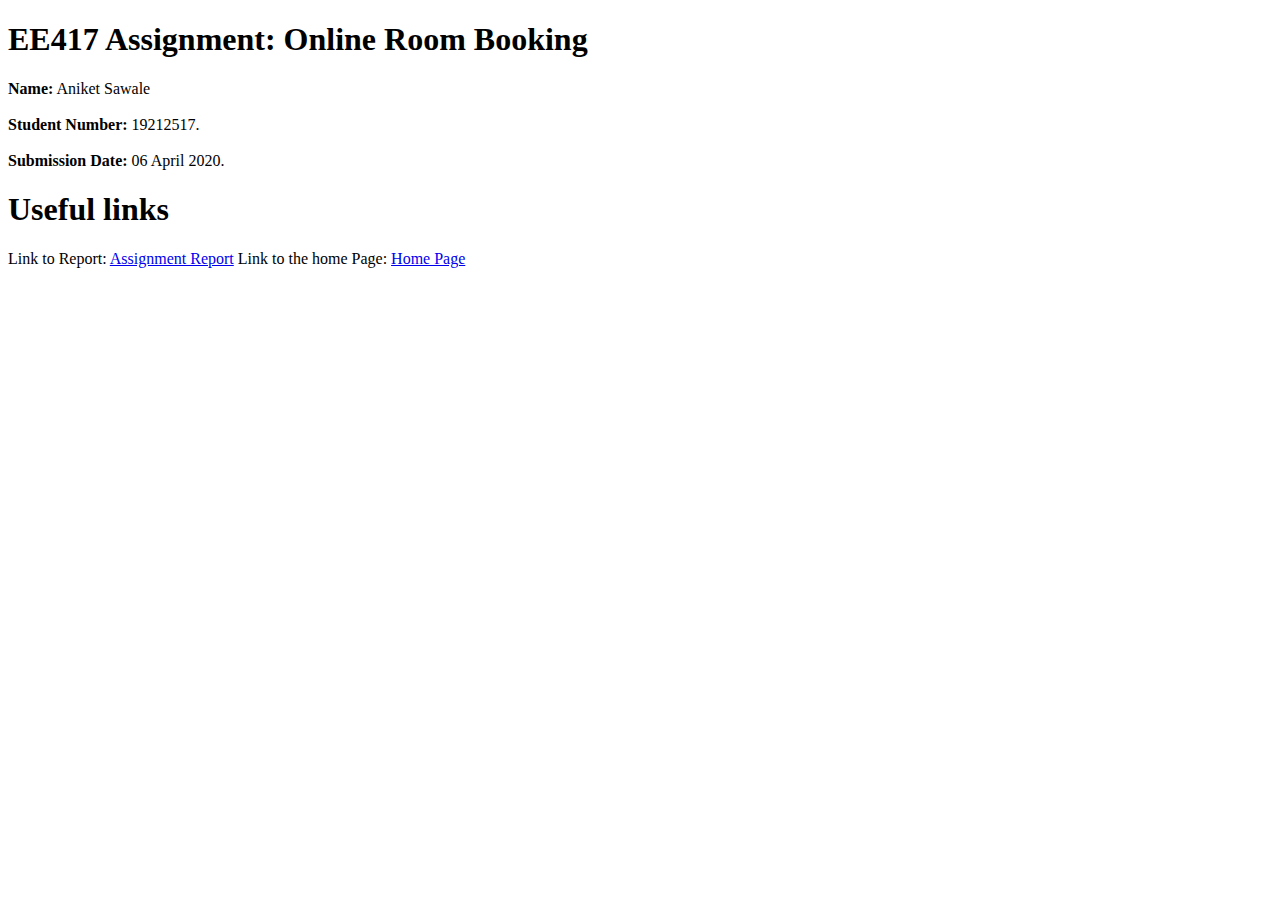
<file: AniRoomBooking/index.html>
<!DOCTYPE html>
<html>
<head>
<meta charset="UTF-8">
<title>Index Page</title>
</head>
<body>
<h1>EE417 Assignment: Online Room Booking</h1>

<b>Name:</b> Aniket Sawale
<br><br>
<b>Student Number:</b> 19212517. 
<br><br>
<b>Submission Date:</b> 06 April 2020.

<b><h1>Useful links</h1></b>

Link to Report: <a href ="/PracticeJSP/Assignment%20Report.html">Assignment Report</a>
Link to the home Page: <a href="indexAvailable.jsp">Home Page</a>
</body>
</html>
</file>
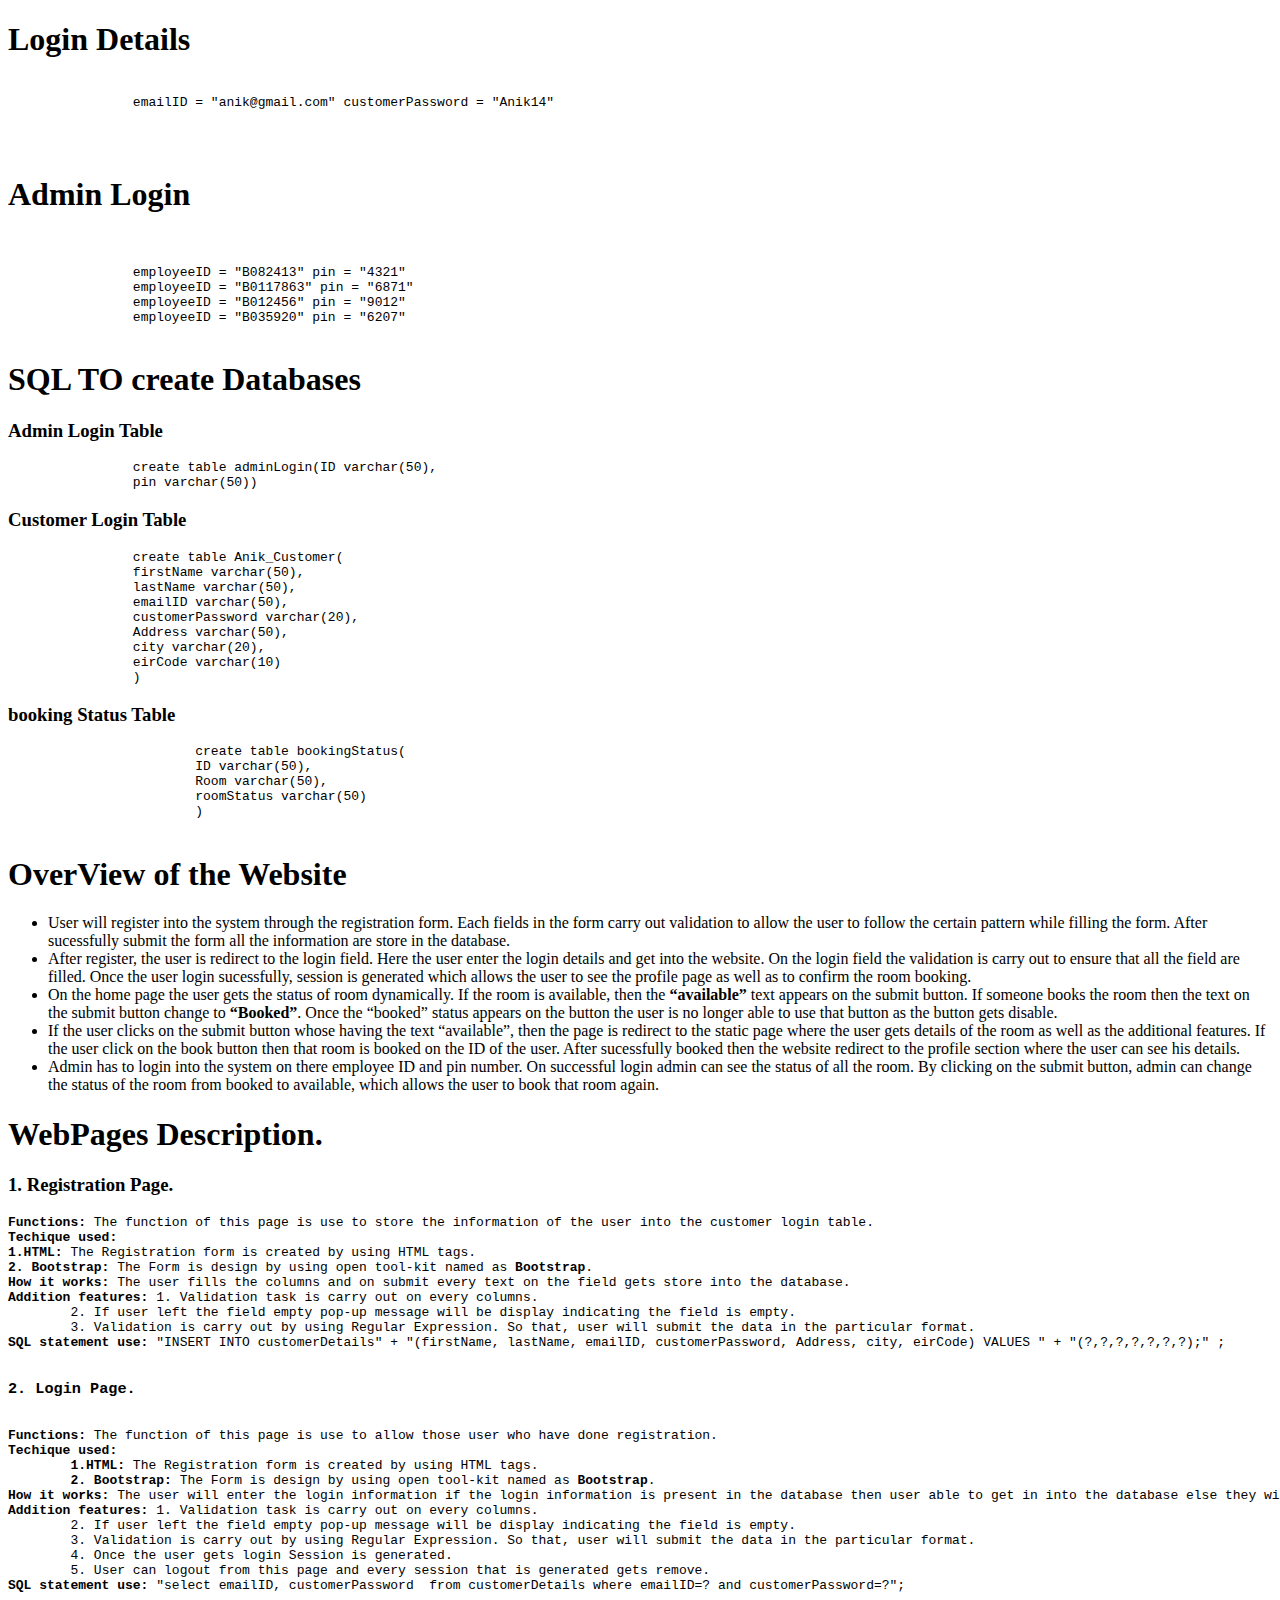
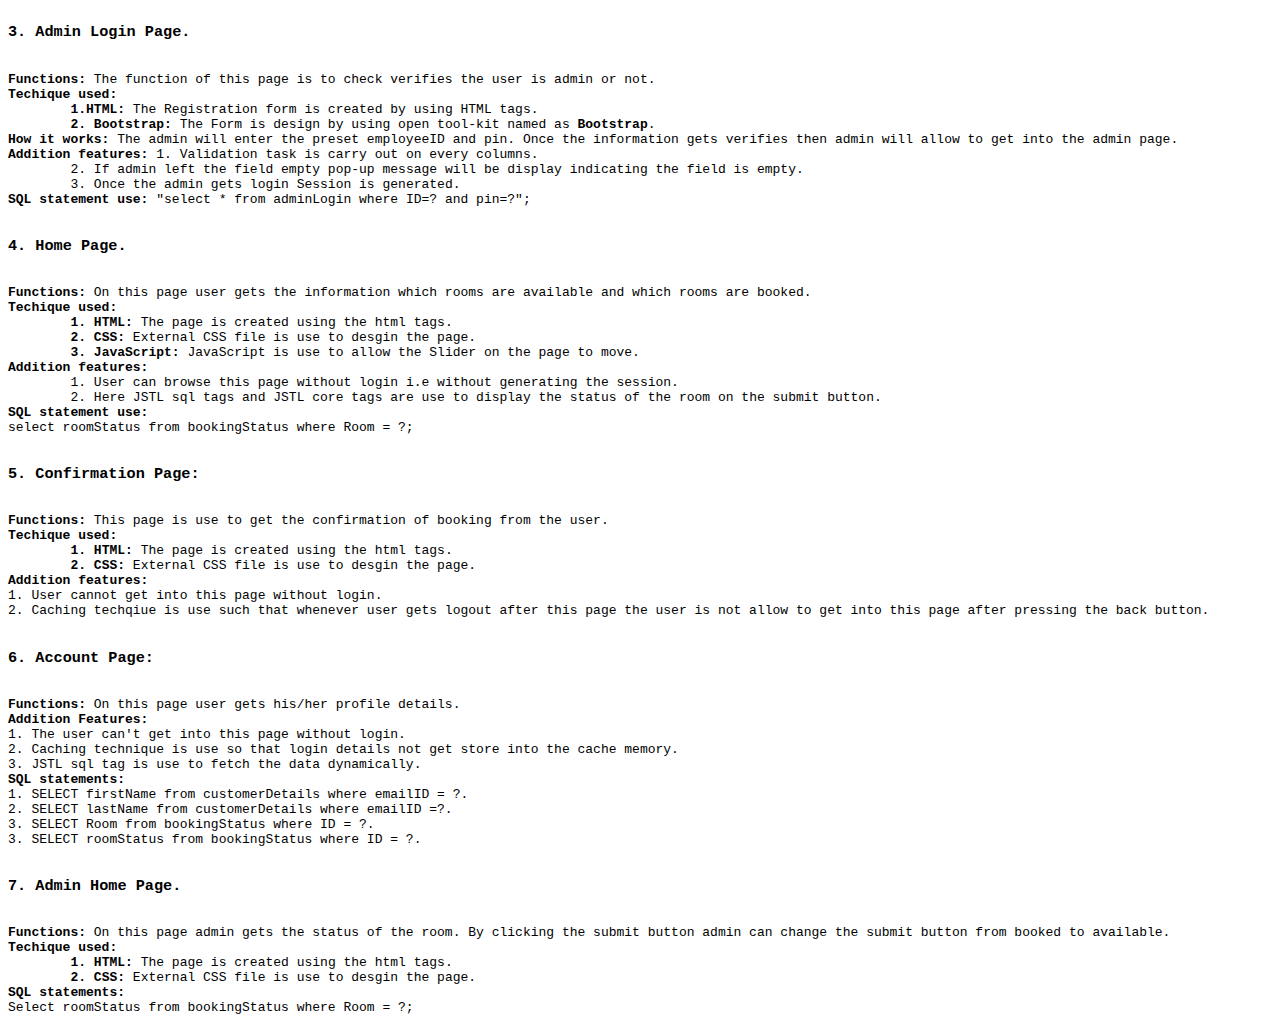
<file: AniRoomBooking/Assignment Report.html>
<!DOCTYPE html>
<html>
<head>
<meta charset="UTF-8">
<title>Assignment Report</title>
</head>
<body>

<h1>Login Details</h1>

<pre>

		emailID = "anik@gmail.com" customerPassword = "Anik14"
		


</pre>

<h1>Admin Login</h1>
<pre>

			
		employeeID = "B082413" pin = "4321"
		employeeID = "B0117863" pin = "6871"
		employeeID = "B012456" pin = "9012"
		employeeID = "B035920" pin = "6207"

</pre>
<h1>SQL TO create Databases</h1>
<h3>Admin Login Table</h3>

<pre>
		create table adminLogin(ID varchar(50), 
		pin varchar(50))
</pre>
<h3>Customer Login Table</h3>
<pre>
		create table Anik_Customer(
		firstName varchar(50),
		lastName varchar(50),
		emailID varchar(50),
		customerPassword varchar(20),
		Address varchar(50),
		city varchar(20),
		eirCode varchar(10)
		)
</pre>
<h3>booking Status Table</h3>
<pre>
			create table bookingStatus(
			ID varchar(50),
			Room varchar(50),
			roomStatus varchar(50)
			)

</pre>

<h1>OverView of the Website</h1>
<ul>
<li>User will register into the system through the registration form. Each fields in the form carry out validation to allow the user to follow the certain pattern while filling the form. 
After sucessfully submit the form all the information are store in the database.</li>
<li>After register, the user is redirect to the login field.
 Here the user enter the login details and get into the website. On the login field the validation is carry out to ensure that all the field are filled. Once the user login sucessfully, session is generated which allows the user to see the profile page as well as to confirm the room booking.</li>
<li>On the home page the user gets the status of room dynamically. If the room is available, then the <b>“available”</b> text appears on the submit button. If someone books the room then the text on the submit button change to <b>“Booked”</b>. 
Once the “booked” status appears on the button the user is no longer able to use that button as the button gets disable.</li>
<li>If the user clicks on the submit button whose having the text “available”, then the page is redirect to the static page where the user gets details of the room as well as the additional features. If the user click on the book button then that room is booked on the ID of the user. 
After sucessfully booked then the website redirect to the profile section where the user can see his details.</li>
<li>
Admin has to login into the system on there employee ID and pin number. On successful login admin can see the status of all the room. By clicking on the submit button, admin can change the status of the room from booked to available, which allows the user to book that room again.
</li>
</ul>
<h1>WebPages Description.</h1>
<h3>1. Registration Page.</h3>
<pre>
<b>Functions:</b> The function of this page is use to store the information of the user into the customer login table.
<b>Techique used:</b>
<b>1.HTML:</b> The Registration form is created by using HTML tags.
<b>2. Bootstrap:</b> The Form is design by using open tool-kit named as <b>Bootstrap</b>.
<b>How it works:</b> The user fills the columns and on submit every text on the field gets store into the database.
<b>Addition features:</b> 1. Validation task is carry out on every columns.
	2. If user left the field empty pop-up message will be display indicating the field is empty.
	3. Validation is carry out by using Regular Expression. So that, user will submit the data in the particular format.
<b>SQL statement use:</b> "INSERT INTO customerDetails" + "(firstName, lastName, emailID, customerPassword, Address, city, eirCode) VALUES " + "(?,?,?,?,?,?,?);" ;

<h3>2. Login Page.</h3>
<b>Functions:</b> The function of this page is use to allow those user who have done registration.
<b>Techique used:</b>
	<b>1.HTML:</b> The Registration form is created by using HTML tags.
	<b>2. Bootstrap:</b> The Form is design by using open tool-kit named as <b>Bootstrap</b>.
<b>How it works:</b> The user will enter the login information if the login information is present in the database then user able to get in into the database else they will not.
<b>Addition features:</b> 1. Validation task is carry out on every columns.
	2. If user left the field empty pop-up message will be display indicating the field is empty.
	3. Validation is carry out by using Regular Expression. So that, user will submit the data in the particular format.
	4. Once the user gets login Session is generated.
	5. User can logout from this page and every session that is generated gets remove.
<b>SQL statement use:</b> "select emailID, customerPassword  from customerDetails where emailID=? and customerPassword=?";

<h3>3. Admin Login Page.</h3>
<b>Functions:</b> The function of this page is to check verifies the user is admin or not.
<b>Techique used:</b>
	<b>1.HTML:</b> The Registration form is created by using HTML tags.
	<b>2. Bootstrap:</b> The Form is design by using open tool-kit named as <b>Bootstrap</b>.
<b>How it works:</b> The admin will enter the preset employeeID and pin. Once the information gets verifies then admin will allow to get into the admin page.
<b>Addition features:</b> 1. Validation task is carry out on every columns.
	2. If admin left the field empty pop-up message will be display indicating the field is empty.
	3. Once the admin gets login Session is generated.
<b>SQL statement use:</b> "select * from adminLogin where ID=? and pin=?";

<h3>4. Home Page.</h3>
<b>Functions:</b> On this page user gets the information which rooms are available and which rooms are booked.
<b>Techique used:</b>
	<b>1. HTML:</b> The page is created using the html tags.
	<b>2. CSS:</b> External CSS file is use to desgin the page.
	<b>3. JavaScript:</b> JavaScript is use to allow the Slider on the page to move.
<b>Addition features:</b> 
	1. User can browse this page without login i.e without generating the session.
	2. Here JSTL sql tags and JSTL core tags are use to display the status of the room on the submit button.
<b>SQL statement use:</b> 
select roomStatus from bookingStatus where Room = ?;

<h3>5. Confirmation Page:</h3>
<b>Functions:</b> This page is use to get the confirmation of booking from the user.
<b>Techique used:</b>
	<b>1. HTML:</b> The page is created using the html tags.
	<b>2. CSS:</b> External CSS file is use to desgin the page.
<b>Addition features:</b>
1. User cannot get into this page without login.
2. Caching techqiue is use such that whenever user gets logout after this page the user is not allow to get into this page after pressing the back button.

<h3>6. Account Page:</h3>
<b>Functions:</b> On this page user gets his/her profile details.
<b>Addition Features:</b>
1. The user can't get into this page without login.
2. Caching technique is use so that login details not get store into the cache memory.
3. JSTL sql tag is use to fetch the data dynamically.
<b>SQL statements:</b>
1. SELECT firstName from customerDetails where emailID = ?. 
2. SELECT lastName from customerDetails where emailID =?.
3. SELECT Room from bookingStatus where ID = ?.
3. SELECT roomStatus from bookingStatus where ID = ?.

<h3>7. Admin Home Page.</h3>
<b>Functions:</b> On this page admin gets the status of the room. By clicking the submit button admin can change the submit button from booked to available.
<b>Techique used:</b>
	<b>1. HTML:</b> The page is created using the html tags.
	<b>2. CSS:</b> External CSS file is use to desgin the page.
<b>SQL statements:</b>
Select roomStatus from bookingStatus where Room = ?;
</pre>
</body>
</html>
</file>
